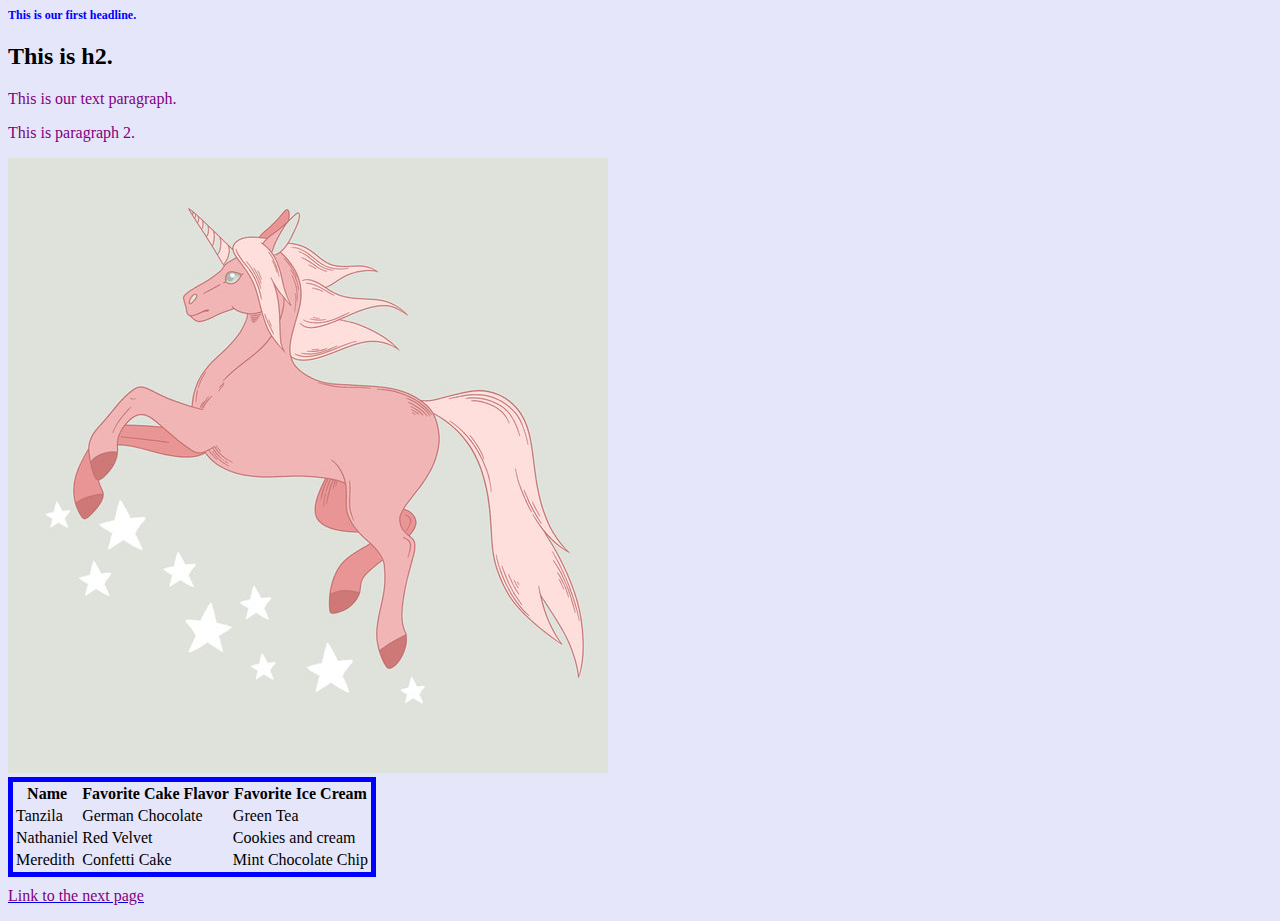
<file: index.html>
<!DOCTYPE html>
<html>
<head>
<title>Our First Webpage</title>
<link rel="stylesheet" type="text/css" href="style.css">

</head>

<body>
<h1>This is our first headline.</h1>
<h2>This is h2.</h2>
<p>This is our text paragraph.</p>
<p>This is paragraph 2.</p>
<img src="unicorn.jpg" alt="pink fluffy unicorn" width=600>
<table>
	<tr>
		<th>Name</th>
		<th>Favorite Cake Flavor</th>
		<th>Favorite Ice Cream</th>
	</tr>
	<tr>
		<td>Tanzila</td>
		<td>German Chocolate</td>
		<td>Green Tea</td>
	</tr>
	<tr>
		<td>Nathaniel</td>
		<td>Red Velvet</td>
		<td>Cookies and cream</td>
	</tr>
	<tr>
		<td>Meredith</td>
		<td>Confetti Cake</td>
		<td>Mint Chocolate Chip</td>
	</tr>
</table>
<a href="secondPage.html"><p>Link to the next page</p></a>
</body>
</html>
</file>
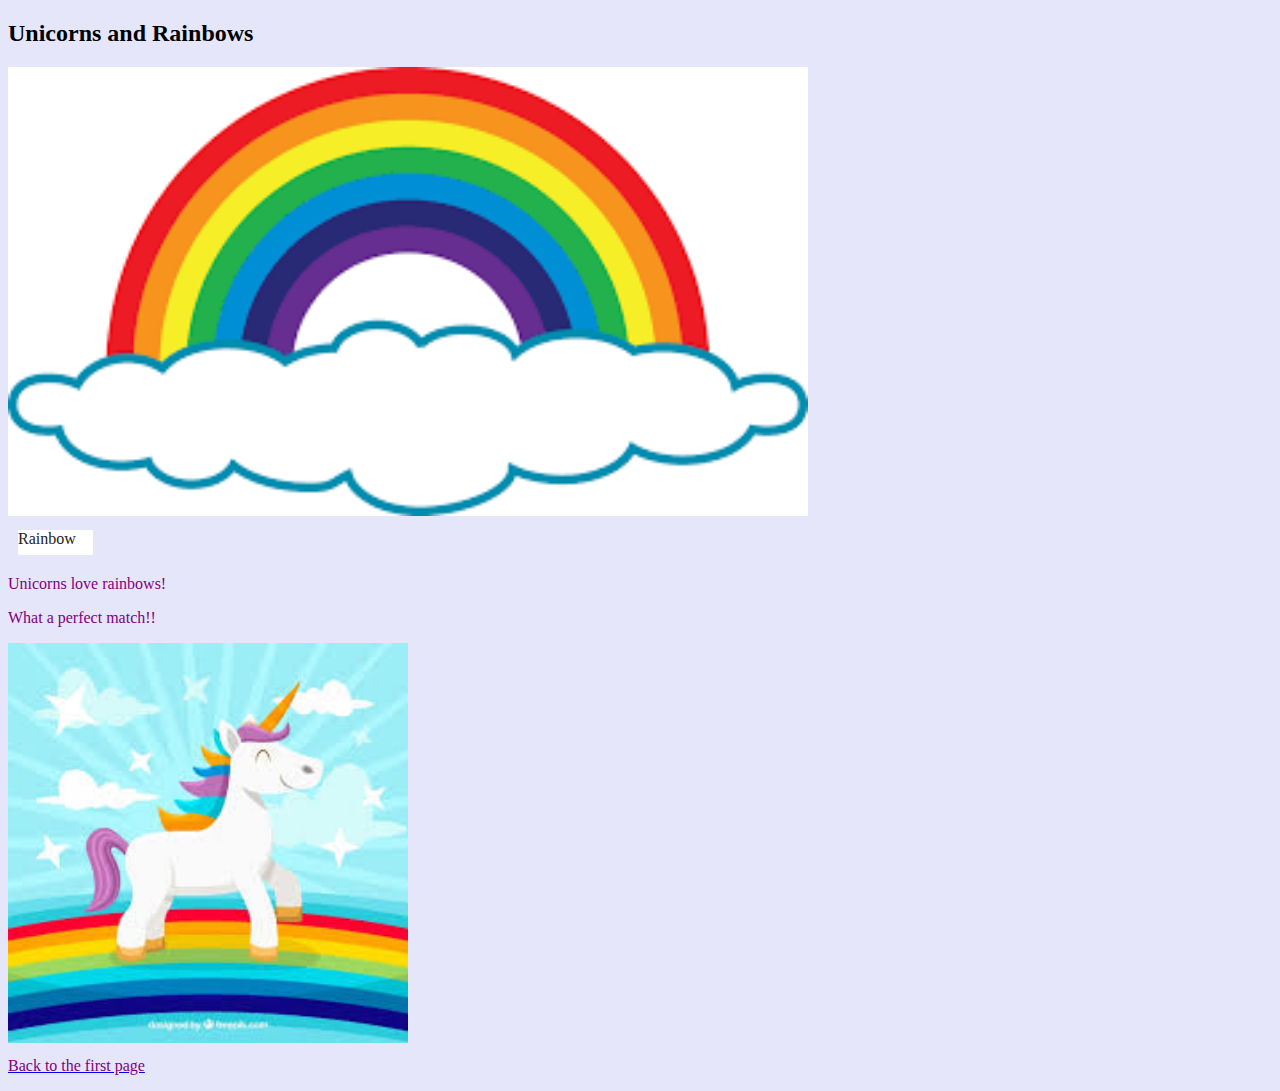
<file: secondPage.html>
<!DOCTYPE html>
<html>
<head>
<title>Our First Webpage</title>
<link rel="stylesheet" type="text/css" href="style.css">

</head>

<body>
<h2> Unicorns and Rainbows</h2>
<img src="images.png" alt="pink fluffy unicorn" width=800>
	<br>
	<div class="testClass">
		Rainbow
	</div>
	</br>
<p> Unicorns love rainbows!</p>	
<p>What a perfect match!!</p>
<img src="index.jpeg" alt="pink fluffy unicorn" width=400>
<a href="index.html"><p>Back to the first page</p></a>


</body>
</html>
</file>
<file: style.css>
h1{
	color:blue;
	font-size:12px;
}
body{
	background-color: lavender;
}
p{
	color:purple;
	margin-top:10px
}
table{
	border:5px solid blue;
}
.testClass{
	width:75px;
	height:25px;
	color:#222222;
	margin:10px;
	background-color:white;
	display: inline-block;
}
</file>
